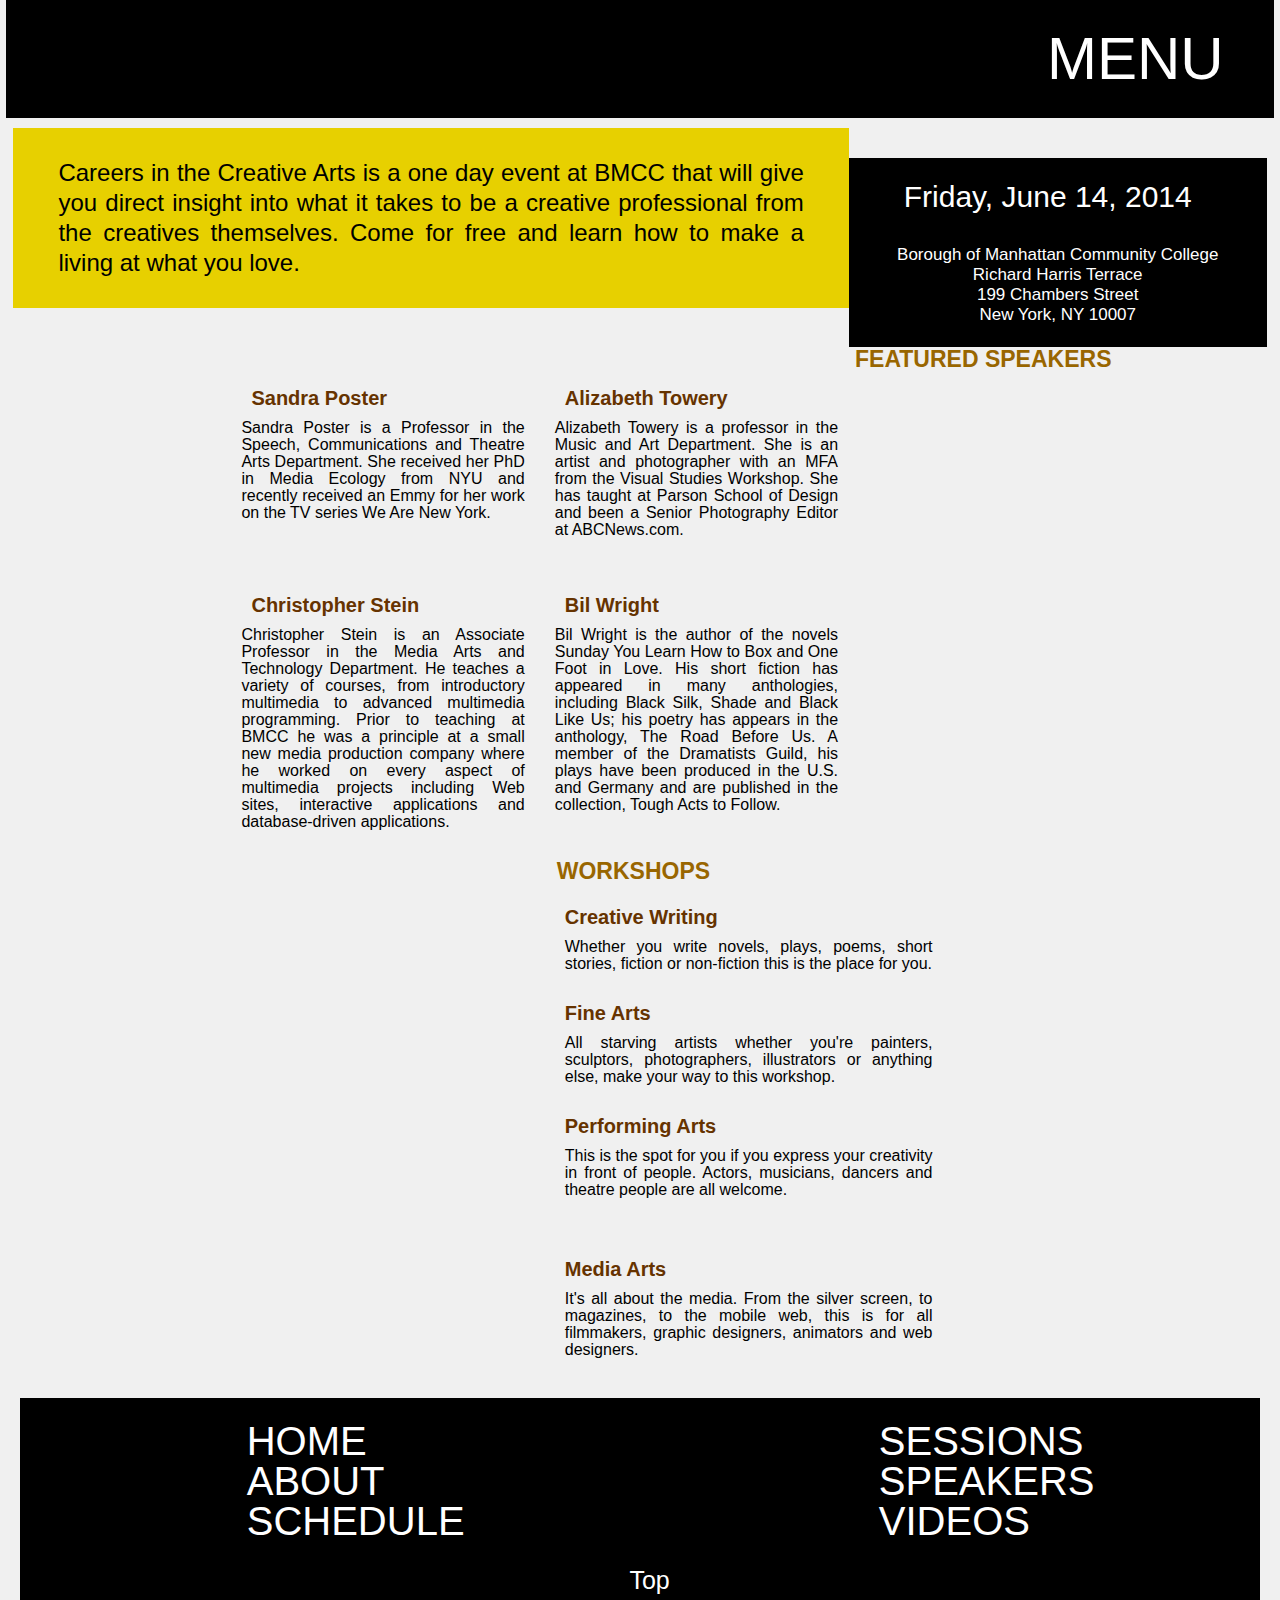
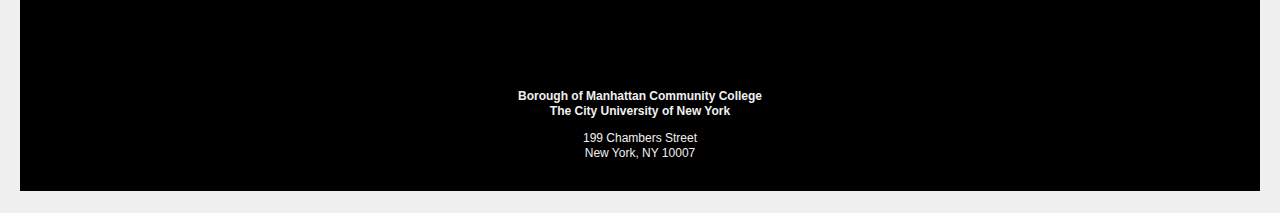
<file: index.html>
<!doctype html>
<html lang="en">
<head>
	<meta charset="UTF-8">
	<title>Careers in the Creative Arts</title>	
	<link rel="stylesheet" href="css/style.css">
</head>

<body id="home">
	<div class="header">
		<!-- <div class="logo">
			<img src="images/logo.png" width="50%">
		</div> -->
		<div class="menu">
    		<a class="menu" href="#main_nav">MENU</a>
		</div>
	</div>

<div class="content">
	<div class="introduction">
		<p class="intro beginning">
			Careers in the Creative Arts  is a one day event at BMCC that will give you direct insight into what it takes to be a creative professional from the creatives themselves. Come for free and learn how to make a living at what you love.
		</p>
	</div>

	<div class="datloc">
	<div class="date">
		<h1 class="heading">DATE</h1>
			<p class="date">
				Friday, June 14, 2014
			</p>
	</div>

	<div class="location">
		<h1 class="heading">LOCATION</h1>
			<p class="address">
				<b>Borough of Manhattan Community College</b>
				<br>
				<i>Richard Harris Terrace</i>
				<br>
				199 Chambers Street
				<br>
				New York, NY 10007
			</p>
	</div>
	</div>

	<div class="featured">
		<h1 class="intraheading heading">FEATURED SPEAKERS</h1>

		<div class="person first">
			<h2 class="subheading">Sandra Poster </h1>
				<p class="speaker">
					<!-- <img src="images/sandra_poster.jpg" class="rightspeaker" /> -->
					Sandra Poster is a Professor in the Speech, Communications and Theatre Arts Department. She received her PhD in Media Ecology from NYU and recently received an Emmy for her work on the TV series We Are New York.
				</p>
		</div>

		<div class="person second">
			<h2 class="subheading">Alizabeth Towery </h1>
				<p class="speaker">
					<!-- <img src="images/alizabeth_towery.jpg" class="rightspeaker" /> -->
					Alizabeth Towery is a professor in the Music and Art Department. She is an artist and photographer with an MFA from the Visual Studies Workshop. She has taught at Parson School of Design and been a Senior Photography Editor at ABCNews.com.
				</p>
		</div>

		<div class="person first">
			<h2 class="subheading">Christopher Stein </h1>
				<p class="speaker">
					<!-- <img src="images/christopher_stein.jpg" class="leftspeaker" /> -->
					Christopher Stein is an Associate Professor in the Media Arts and Technology Department. He teaches a variety of courses, from introductory multimedia to advanced multimedia programming. Prior to teaching at BMCC he was a principle at a small new media production company where he worked on every aspect of multimedia projects including Web sites, interactive applications and database-driven applications.
				</p>
		</div>

		<div class="person second">
			<h2 class="subheading">Bil Wright </h1>
				<p class="speaker">
					<!-- <img src="images/bil_wright.jpg" class="leftspeaker" /> -->
					Bil Wright is the author of the novels Sunday You Learn How to Box and One Foot in Love. His short fiction has appeared in many anthologies, including Black Silk, Shade and Black Like Us; his poetry has appears in the anthology, The Road Before Us. A member of the Dramatists Guild, his plays have been produced in the U.S. and Germany and are published in the collection, Tough Acts to Follow.
				</p>
		</div>

	<div class="workshops">
		<h1 class="intraheading heading">WORKSHOPS</h1>
		
		<div class="workshop">
			<h2 class="subheading">Creative Writing</h2>
				<p class="section">
					Whether you write novels, plays, poems, short stories, fiction or non-fiction this is the place for you.
				</p>
		</div>

		<div class="workshop">
			<h2 class="subheading">Fine Arts</h2>
				<p class="section">
					All starving artists whether you're painters, sculptors, photographers, illustrators or anything else, make your way to this workshop.
				</p>
		</div>

		<div class="workshop">
			<h2 class="subheading">Performing Arts</h2>
				<p class="section">
					This is the spot for you if you express your creativity in front of people. Actors, musicians, dancers and theatre people are all welcome.
				</p>
		</div>

		<div class="workshop">
			<h2 class="subheading">Media Arts</h2>
				<p class="section">
					It's all about the media. From the silver screen, to magazines, to the mobile web, this is for all filmmakers, graphic designers, animators and web designers.
				</p>
		</div>
	</div>
</div>

	<div class="footer">

		<div class="navigation">

			<a name="main_nav"></a> 
			<nav id="main_nav" >
		  		<div class="navleft">
			  		<ul>
			      		<li><a class="nav" href="index.html">HOME</a></li>
			      		<li><a class="nav" href="about.html">ABOUT</a></li>
			      		<li><a class="nav" href="schedule.html">SCHEDULE</a></li>
			      	</ul>
		      	</div>

		      	<div class="navright">
		      		<ul>
			      		<li><a class="nav" href="sessions.html">SESSIONS</a></li>
			    		<li><a class="nav" href="speakers.html">SPEAKERS</a></li>
			      		<li><a class="nav" href="videos.html">VIDEOS</a></li>
			      	</ul>
			    </div>  
			</nav><!--end main_nav -->  
			
			<div class="top">
					<a class="top" href="#top">Top</a>
					<br>
					<br>
		</div>


		<div class="f_address">
			<p class="add1">
			Borough of Manhattan Community College<br>
			The City University of New York</p>
			<p class="add2">199 Chambers Street <br>
			New York, NY 10007 <br></p>
		</div>

	</div>

</body>
</html>
</file>
<file: css/style.css>
/* 
This is the main stylesheet file. To keep things easier to read we don't actually write any css here. Instead we import a bunch of other partial files.
In Sass a partial has the following properties:

- it starts with an underscore _
- it is not automatically processed, you have to @import it
- if it ends with .scss then you can write normal css or write sass or a combination

Also, FYI, this is an example of a comment that won't get erased or compressed when Sass creates the CSS file. Putting the ! after the opening /* tells Sass not to touch it.
*/
/* http://meyerweb.com/eric/tools/css/reset/ 
   v2.0 | 20110126
   License: none (public domain)
*/
/* line 18, ../scss/_reset.scss */
html, body, div, span, applet, object, iframe,
h1, h2, h3, h4, h5, h6, p, blockquote, pre,
a, abbr, acronym, address, big, cite, code,
del, dfn, em, img, ins, kbd, q, s, samp,
small, strike, strong, sub, sup, tt, var,
b, u, i, center,
dl, dt, dd, ol, ul, li,
fieldset, form, label, legend,
table, caption, tbody, tfoot, thead, tr, th, td,
article, aside, canvas, details, embed,
figure, figcaption, footer, header, hgroup,
menu, nav, output, ruby, section, summary,
time, mark, audio, video {
  margin: 0;
  padding: 0;
  border: 0;
  font-size: 100%;
  font: inherit;
  vertical-align: baseline;
}

/* HTML5 display-role reset for older browsers */
/* line 28, ../scss/_reset.scss */
article, aside, details, figcaption, figure,
footer, header, hgroup, menu, nav, section {
  display: block;
}

/* line 31, ../scss/_reset.scss */
body {
  line-height: 1;
}

/* line 34, ../scss/_reset.scss */
ol, ul {
  list-style: none;
}

/* line 37, ../scss/_reset.scss */
blockquote, q {
  quotes: none;
}

/* line 41, ../scss/_reset.scss */
blockquote:before, blockquote:after,
q:before, q:after {
  content: '';
  content: none;
}

/* line 45, ../scss/_reset.scss */
table {
  border-collapse: collapse;
  border-spacing: 0;
}

/* 
==========================
Mixins
This is not CSS. Mixins work more like functions and help you to write CSS faster. 
========================== 
*/
/* 
==========================
Global Styles
These are styles that apply to every page on the site. For example:
---------------
Basic Element styling: body,h1,h2,h3,h4,h5,h6,p, a, a:link, a:hover, a:visited, ul, ul
Repeated sections: header, footer

I separated Navigation because it is complex and It's more likely that you will reuse it or modify code from someone else. 
Separating it allows you to more easily change and reuse navigation code.
========================== 
*/
/* apply a natural box layout model to all elements */
/* line 18, ../scss/_global.scss */
*, *:before, *:after {
  -webkit-box-sizing: border-box;
  -moz-box-sizing: border-box;
  box-sizing: border-box;
}

/* 
This is not the only thing you should do for responsive images, but it is a start. Remember that this style will not make your image or video grow any bigger than the original so you have to put in the largest version you will need.
That can be a performance issue since small screens will download the same image as large ones.
This article by Luke Wroblewski goes into more detail about that: http://www.lukew.com/ff/entry.asp?1851
*/
/* line 27, ../scss/_global.scss */
img, video {
  width: auto;
  max-width: 100%;
  height: auto;
}

/* line 40, ../scss/_global.scss */
body {
  font-family: sans-serif;
  font-size: 100%;
  line-height: 1.5;
  color: #333;
  background-color: #fff;
}

/* line 49, ../scss/_global.scss */
p {
  margin-bottom: 1em;
}

/* line 53, ../scss/_global.scss */
h1, h2, h3, h4, h5, h6 {
  font-family: Georgia,'Times New Roman', Times ,serif;
  font-weight: 900;
}

/* line 58, ../scss/_global.scss */
h1 {
  font-size: 2em;
  line-height: 1.1;
}

/* line 59, ../scss/_global.scss */
h2 {
  font-size: 1.6em;
  line-height: 1.1;
}

/* line 60, ../scss/_global.scss */
h3 {
  font-size: 1.4em;
  line-height: 1.1;
}

/* line 61, ../scss/_global.scss */
h4 {
  font-size: 1.2em;
  line-height: 1.1;
}

/* line 62, ../scss/_global.scss */
h5 {
  font-size: 1.1em;
  line-height: 1.1;
}

/* line 63, ../scss/_global.scss */
h6 {
  font-size: 1em;
  line-height: 1.1;
}

@media only screen and (min-width: 40em) {
  /* line 67, ../scss/_global.scss */
  body {
    font-size: 100%;
    line-height: 1.5;
  }

  /* line 68, ../scss/_global.scss */
  h1 {
    font-size: 2em;
    line-height: 1.1;
  }

  /* line 69, ../scss/_global.scss */
  h2 {
    font-size: 1.8em;
    line-height: 1.1;
  }

  /* line 70, ../scss/_global.scss */
  h3 {
    font-size: 1.6em;
    line-height: 1.1;
  }

  /* line 71, ../scss/_global.scss */
  h4 {
    font-size: 1.4em;
    line-height: 1.1;
  }

  /* line 72, ../scss/_global.scss */
  h5 {
    font-size: 1.2em;
    line-height: 1.1;
  }

  /* line 73, ../scss/_global.scss */
  h6 {
    font-size: 1.1em;
    line-height: 1.1;
  }
}
@media only screen and (min-width: 50em) {
  /* line 77, ../scss/_global.scss */
  body {
    font-size: 100%;
    line-height: 1.5;
  }

  /* line 78, ../scss/_global.scss */
  h1 {
    font-size: 3em;
    line-height: 1.1;
  }

  /* line 79, ../scss/_global.scss */
  h2 {
    font-size: 2.5em;
    line-height: 1.1;
  }

  /* line 80, ../scss/_global.scss */
  h3 {
    font-size: 2em;
    line-height: 1.1;
  }

  /* line 81, ../scss/_global.scss */
  h4 {
    font-size: 1.8em;
    line-height: 1.1;
  }

  /* line 82, ../scss/_global.scss */
  h5 {
    font-size: 1.4em;
    line-height: 1.1;
  }

  /* line 83, ../scss/_global.scss */
  h6 {
    font-size: 1.1em;
    line-height: 1.1;
  }
}
@media only screen and (min-width: 67.5em) {
  /* line 88, ../scss/_global.scss */
  h1 {
    font-size: 4.5em;
    line-height: 1.1;
  }
}
@media only screen and (min-width: 80em) {
  /* line 97, ../scss/_global.scss */
  h1 {
    font-size: 5em;
    line-height: 1.1;
  }

  /* line 98, ../scss/_global.scss */
  h2 {
    font-size: 3em;
    line-height: 1.1;
  }
}
@media only screen and (min-width: 90em) {
  /* line 102, ../scss/_global.scss */
  h1 {
    font-size: 6em;
    line-height: 1;
  }
}
/* line 109, ../scss/_global.scss */
.header {
  clear: both;
  margin: 0 0;
  overflow: hidden;
  margin-bottom: 30px;
}
/* line 114, ../scss/_global.scss */
.header .navigation nav {
  width: 100%;
}
/* line 119, ../scss/_global.scss */
.header header {
  width: 75%;
  padding: 0 15px;
  float: left;
}
@media only screen and (min-width: 67.5em) {
  /* line 125, ../scss/_global.scss */
  .header header {
    width: 100%;
    padding: 0 15px;
    float: left;
  }
}

/* line 137, ../scss/_global.scss */
.footer {
  clear: both;
}
/* line 140, ../scss/_global.scss */
.footer .copyright {
  width: 50%;
  padding: 0 15px;
  float: left;
}
/* line 144, ../scss/_global.scss */
.footer .designedBy {
  width: 50%;
  padding: 0 15px;
  float: left;
  text-align: right;
}

/* copied without chaning CSS to be Sassified */
/* responsive-nav.js 1.0.32 by @viljamis */
/* line 5, ../scss/_responsive-nav.scss */
.nav-collapse ul {
  margin: 0;
  padding: 0;
  width: 100%;
  display: block;
  list-style: none;
}

/* line 13, ../scss/_responsive-nav.scss */
.nav-collapse li {
  width: 100%;
  display: block;
}

/* line 18, ../scss/_responsive-nav.scss */
.js .nav-collapse {
  clip: rect(0 0 0 0);
  max-height: 0;
  position: absolute;
  display: block;
  overflow: hidden;
  zoom: 1;
}

/* line 27, ../scss/_responsive-nav.scss */
.nav-collapse.opened {
  max-height: 9999px;
}

/* line 31, ../scss/_responsive-nav.scss */
.disable-pointer-events {
  pointer-events: none !important;
}

/* line 35, ../scss/_responsive-nav.scss */
.nav-toggle {
  -webkit-tap-highlight-color: rgba(0, 0, 0, 0);
  -webkit-touch-callout: none;
  -webkit-user-select: none;
  -moz-user-select: none;
  -ms-user-select: none;
  -o-user-select: none;
  user-select: none;
}

@media screen and (min-width: 40em) {
  /* line 46, ../scss/_responsive-nav.scss */
  .js .nav-collapse {
    position: relative;
  }

  /* line 49, ../scss/_responsive-nav.scss */
  .js .nav-collapse.closed {
    max-height: none;
  }

  /* line 52, ../scss/_responsive-nav.scss */
  .nav-toggle {
    display: none;
  }
}
/* =======================================
    Custom Styling for Nav. You can use this, modify it or delete it.
    This is just styling and not required for the nav to work.

    The CSS above IS required and you should not delete that

*/
/*Here is default*/
/* ------------------------------------------
  NAVIGATION STYLES
  (+ responsive-nav.css file is loaded in the <head>)
--------------------------------------------- */
/* line 75, ../scss/_responsive-nav.scss */
.fixed {
  position: fixed;
  width: 100%;
  top: 0;
  left: 0;
}

/* line 83, ../scss/_responsive-nav.scss */
.nav-collapse,
.nav-collapse * {
  -moz-box-sizing: border-box;
  -webkit-box-sizing: border-box;
  box-sizing: border-box;
}

/* line 90, ../scss/_responsive-nav.scss */
.nav-collapse,
.nav-collapse ul {
  list-style: none;
  width: 100%;
  float: left;
}

/* line 96, ../scss/_responsive-nav.scss */
.nav-collapse li {
  float: left;
  width: 100%;
}

@media screen and (min-width: 40em) {
  /* line 102, ../scss/_responsive-nav.scss */
  .nav-collapse li {
    width: 25%;
    *width: 24.9%;
    /* IE7 Hack */
    _width: 19%;
    /* IE6 Hack */
    width: 15%;
  }
}
/* line 112, ../scss/_responsive-nav.scss */
.nav-collapse a {
  color: #fff;
  text-decoration: none;
  width: 100%;
  background: #f4421a;
  border-bottom: 1px solid white;
  padding: 0.7em 1em;
  float: left;
}

@media screen and (min-width: 40em) {
  /* line 123, ../scss/_responsive-nav.scss */
  .nav-collapse a {
    margin: 0;
    padding: 1em;
    float: left;
    text-align: center;
    border-bottom: 0;
    border-right: 1px solid white;
  }
}
/* line 133, ../scss/_responsive-nav.scss */
.nav-collapse ul ul a {
  background: #ca3716;
  padding-left: 2em;
}

@media screen and (min-width: 40em) {
  /* line 139, ../scss/_responsive-nav.scss */
  .nav-collapse ul ul a {
    display: none;
  }
}
/* ------------------------------------------
  NAV TOGGLE STYLES
--------------------------------------------- */
@font-face {
  font-family: "responsivenav";
  src: url("../icons/responsivenav.eot");
  src: url("../icons/responsivenav.eot?#iefix") format("embedded-opentype"), url("../icons/responsivenav.ttf") format("truetype"), url("../icons/responsivenav.woff") format("woff"), url("../icons/responsivenav.svg#responsivenav") format("svg");
  font-weight: normal;
  font-style: normal;
}

/* line 160, ../scss/_responsive-nav.scss */
.nav-toggle {
  position: fixed;
  -webkit-font-smoothing: antialiased;
  -moz-osx-font-smoothing: grayscale;
  -webkit-touch-callout: none;
  -webkit-user-select: none;
  -moz-user-select: none;
  -ms-user-select: none;
  user-select: none;
  text-decoration: none;
  text-indent: -999px;
  position: relative;
  overflow: hidden;
  width: 70px;
  height: 55px;
  float: right;
}

/* line 178, ../scss/_responsive-nav.scss */
.nav-toggle:before {
  color: #f4421a;
  /* Edit this to change the icon color */
  font-family: "responsivenav", sans-serif;
  font-style: normal;
  font-weight: normal;
  font-variant: normal;
  font-size: 28px;
  text-transform: none;
  position: absolute;
  content: "≡";
  text-indent: 0;
  text-align: center;
  line-height: 55px;
  speak: none;
  width: 100%;
  top: 0;
  left: 0;
}

/* line 197, ../scss/_responsive-nav.scss */
.nav-toggle.active::before {
  font-size: 24px;
  content: "x";
}

/*
  =============================================


And here are some customizations I made

This stuff needs to be cleaned up and commented to explain

*/
/* line 223, ../scss/_responsive-nav.scss */
.nav-toggle.active:before {
  font-size: 24px;
  content: "x";
}

/* line 228, ../scss/_responsive-nav.scss */
.nav-toggle:before {
  color: #F4421A;
  font-family: "responsivenav",sans-serif;
  font-style: normal;
  font-weight: normal;
  font-variant: normal;
  font-size: 28px;
  text-transform: none;
  position: absolute;
  content: "≡";
  text-indent: 0px;
  line-height: 55px;
  width: 100%;
  top: 0px;
  left: 0px;
  text-align: left;
}

/* line 246, ../scss/_responsive-nav.scss */
a:active, a:hover {
  outline: 0px none;
}

/* line 250, ../scss/_responsive-nav.scss */
.nav-toggle {
  -moz-osx-font-smoothing: grayscale;
  -moz-user-select: none;
  text-decoration: none;
  position: relative;
  overflow: hidden;
  height: 55px;
  line-height: 55px;
  float: right;
  text-indent: 25px;
  width: 75px;
  color: #f4421A;
}

/* 
==========================
Index Page (homepage)
========================== 
*/
/* line 10, ../scss/pages/_index.scss */
#home {
  background-color: #F0F0F0;
}
/* line 14, ../scss/pages/_index.scss */
#home .featuredSpeakers {
  /*compass clearfix*/
  *zoom: 1;
  margin-bottom: 30px;
}
/* line 38, ../../../../../../Program Files (x86)/Scout/vendor/gems/gems/compass-0.12.2/frameworks/compass/stylesheets/compass/utilities/general/_clearfix.scss */
#home .featuredSpeakers:after {
  content: "";
  display: table;
  clear: both;
}
/* line 29, ../scss/pages/_index.scss */
#home .introduction {
  width: 100%;
  padding: 0 15px;
  float: left;
  background-color: #E7D000;
  /*font-size: 1.3em;*/
}
/* line 35, ../scss/pages/_index.scss */
#home .speaker {
  width: 100%;
  padding: 0;
  float: none;
}
/* line 50, ../scss/_mixins.scss */
#home .speaker:last-of-type {
  float: right;
}
/* line 41, ../scss/pages/_index.scss */
#home .track {
  width: 100%;
  padding: 0 15px;
  float: left;
}
/* line 45, ../scss/pages/_index.scss */
#home .content {
  background-color: #F0F0F0;
}
@media only screen and (min-width: 50em) {
  /* line 10, ../scss/pages/_index.scss */
  #home {
    background-color: #F0F0F0;
  }
  /* line 57, ../scss/pages/_index.scss */
  #home .content {
    background-color: #F0F0F0;
  }
  /* line 61, ../scss/pages/_index.scss */
  #home .introduction {
    width: 66.66667%;
    padding: 0 15px;
    float: left;
    background-color: #E7D000;
  }
  /* line 66, ../scss/pages/_index.scss */
  #home .datloc {
    width: 33.33333%;
    padding: 0 15px;
    float: left;
    background-color: black;
    margin-top: 30px;
  }
  /* line 72, ../scss/pages/_index.scss */
  #home .featured {
    width: 100%;
    padding: 0;
    float: none;
  }
  /* line 50, ../scss/_mixins.scss */
  #home .featured:last-of-type {
    float: right;
  }
  /* line 75, ../scss/pages/_index.scss */
  #home .track {
    width: 100%;
    padding: 0;
    float: none;
  }
  /* line 50, ../scss/_mixins.scss */
  #home .track:last-of-type {
    float: right;
  }
  /* line 79, ../scss/pages/_index.scss */
  #home .person {
    width: 33.33333%;
    padding: 0 15px;
    float: left;
    margin-top: 30px;
  }
  /* line 84, ../scss/pages/_index.scss */
  #home .first {
    clear: both;
    margin-left: 17%;
  }
  /* line 89, ../scss/pages/_index.scss */
  #home .workshops {
    margin-top: 30px;
  }
  /* line 93, ../scss/pages/_index.scss */
  #home .workshop {
    width: 25%;
    padding: 0 15px;
    float: left;
    margin-top: 20px;
    margin-bottom: 30px;
  }
  /* line 99, ../scss/pages/_index.scss */
  #home p.intro {
    font-size: 24px;
    line-height: 30px;
    padding: 20px;
  }
  /* line 100, ../scss/pages/_index.scss */
  #home p.speaker {
    font-size: 1.0em;
  }
  /* line 101, ../scss/pages/_index.scss */
  #home p.section {
    font-size: 1.0em;
  }
  /* line 102, ../scss/pages/_index.scss */
  #home h1.heading {
    color: #F49800;
  }
  /* line 103, ../scss/pages/_index.scss */
  #home h1.intraheading {
    color: #996600;
    padding-top: 20px;
    text-align: center;
    font-size: 31px;
  }
  /* line 104, ../scss/pages/_index.scss */
  #home h2.subheading {
    font-size: 20px;
    color: #663300;
    font-weight: bold;
  }
  /* line 105, ../scss/pages/_index.scss */
  #home p.address {
    color: white;
    font-size: 14px;
  }
  /* line 106, ../scss/pages/_index.scss */
  #home p.date {
    color: white;
    font-size: 20px;
  }
  /* line 110, ../scss/pages/_index.scss */
  #home a.menu {
    font-size: 45px;
  }
  /* line 116, ../scss/pages/_index.scss */
  #home a.nav {
    font-size: 30px;
    line-height: 40px;
    margin-left: 35%;
  }
  /* line 122, ../scss/pages/_index.scss */
  #home a.top {
    font-size: 17px;
  }
  /* line 128, ../scss/pages/_index.scss */
  #home p.add1 {
    color: #F0F0F0;
    font-size: 11px;
    padding-top: 70px;
  }
  /* line 133, ../scss/pages/_index.scss */
  #home p.add2 {
    color: #F0F0F0;
    font-size: 11px;
    padding-bottom: 30px;
  }
}
@media only screen and (min-width: 80em) {
  /* line 10, ../scss/pages/_index.scss */
  #home {
    background-color: #F0F0F0;
  }
  /* line 146, ../scss/pages/_index.scss */
  #home .introduction {
    width: 66.66667%;
    padding: 0 15px;
    float: left;
    background-color: #E7D000;
  }
  /* line 151, ../scss/pages/_index.scss */
  #home .featured {
    width: 100%;
    padding: 0;
    float: none;
  }
  /* line 50, ../scss/_mixins.scss */
  #home .featured:last-of-type {
    float: right;
  }
  /* line 155, ../scss/pages/_index.scss */
  #home .workshops {
    width: 33.33333%;
    padding: 0 15px;
    float: left;
  }
  /* line 158, ../scss/pages/_index.scss */
  #home .person {
    width: 25%;
    padding: 0 15px;
    float: left;
    /*background-color: green;*/
  }
  /* line 166, ../scss/pages/_index.scss */
  #home .workshop {
    width: 100%;
    padding: 0;
    float: none;
  }
  /* line 50, ../scss/_mixins.scss */
  #home .workshop:last-of-type {
    float: right;
  }
  /* line 170, ../scss/pages/_index.scss */
  #home .date {
    width: 100%;
    padding: 0;
    float: none;
  }
  /* line 50, ../scss/_mixins.scss */
  #home .date:last-of-type {
    float: right;
  }
  /* line 174, ../scss/pages/_index.scss */
  #home .location {
    width: 100%;
    padding: 0;
    float: none;
    clear: both;
  }
  /* line 50, ../scss/_mixins.scss */
  #home .location:last-of-type {
    float: right;
  }
  /* line 179, ../scss/pages/_index.scss */
  #home .content {
    /*background-color: purple;*/
  }
  /* line 183, ../scss/pages/_index.scss */
  #home p.intro {
    font-size: 24px;
    line-height: 30px;
    padding: 20px;
  }
  /* line 184, ../scss/pages/_index.scss */
  #home p.speaker {
    font-size: 1.0em;
  }
  /* line 185, ../scss/pages/_index.scss */
  #home p.section {
    font-size: 1.0em;
  }
  /* line 186, ../scss/pages/_index.scss */
  #home h1.heading {
    color: #F49800;
    display: none;
  }
  /* line 187, ../scss/pages/_index.scss */
  #home h1.intraheading {
    color: #996600;
    text-align: center;
    font-size: 23px;
    display: inline;
  }
  /* line 188, ../scss/pages/_index.scss */
  #home h2.subheading {
    font-size: 20px;
    color: #663300;
    font-weight: bold;
  }
  /* line 189, ../scss/pages/_index.scss */
  #home p.address {
    color: white;
    font-size: 17px;
    font-family: Arial;
    line-height: 20px;
    padding-bottom: 12px;
  }
  /* line 190, ../scss/pages/_index.scss */
  #home p.date {
    color: white;
    font-size: 30px;
    padding: 20px;
    text-align: center;
  }
  /* line 194, ../scss/pages/_index.scss */
  #home a.menu {
    font-size: 60px;
  }
  /* line 200, ../scss/pages/_index.scss */
  #home a.nav {
    font-size: 40px;
    line-height: 40px;
    margin-left: 35%;
  }
  /* line 206, ../scss/pages/_index.scss */
  #home a.top {
    font-size: 25px;
  }
  /* line 212, ../scss/pages/_index.scss */
  #home p.add1 {
    color: #F0F0F0;
    font-size: 12px;
    padding-top: 70px;
  }
  /* line 217, ../scss/pages/_index.scss */
  #home p.add2 {
    color: #F0F0F0;
    font-size: 12px;
    padding-bottom: 30px;
  }
}

/* 
==========================
Schedule Page 
========================== 
*/
/* line 10, ../scss/pages/_schedule.scss */
#schedule {
  background-color: #F0F0F0;
}
@media only screen and (min-width: 50em) {
  /* line 10, ../scss/pages/_schedule.scss */
  #schedule {
    background-color: #F0F0F0;
  }
  /* line 24, ../scss/pages/_schedule.scss */
  #schedule h1.title {
    font-size: 50px;
  }
  /* line 26, ../scss/pages/_schedule.scss */
  #schedule .opening {
    width: 50%;
    padding: 0 15px;
    float: left;
    background-color: #CC9900;
  }
  /* line 31, ../scss/pages/_schedule.scss */
  #schedule .ses1, #schedule .ses2, #schedule .ses3, #schedule .ses4 {
    width: 50%;
    padding: 0 15px;
    float: left;
    clear: both;
    float: right;
  }
  /* line 37, ../scss/pages/_schedule.scss */
  #schedule .ses1 {
    background-color: #D1A319;
  }
  /* line 41, ../scss/pages/_schedule.scss */
  #schedule .ses2 {
    background-color: #D6AD33;
  }
  /* line 45, ../scss/pages/_schedule.scss */
  #schedule .ses3 {
    background-color: #D6AD33;
  }
  /* line 49, ../scss/pages/_schedule.scss */
  #schedule .ses4 {
    background-color: #DBB84D;
  }
  /* line 53, ../scss/pages/_schedule.scss */
  #schedule .lunch {
    width: 50%;
    padding: 0 15px;
    float: left;
    clear: both;
    background-color: #D1A319;
  }
  /* line 59, ../scss/pages/_schedule.scss */
  #schedule .closing {
    width: 50%;
    padding: 0 15px;
    float: left;
    clear: both;
    background-color: #D6AD33;
  }
  /* line 67, ../scss/pages/_schedule.scss */
  #schedule a.menu {
    font-size: 45px;
  }
  /* line 73, ../scss/pages/_schedule.scss */
  #schedule a.nav {
    font-size: 30px;
    line-height: 40px;
    margin-left: 35%;
  }
  /* line 79, ../scss/pages/_schedule.scss */
  #schedule a.top {
    font-size: 17px;
  }
  /* line 85, ../scss/pages/_schedule.scss */
  #schedule p.add1 {
    color: #F0F0F0;
    font-size: 11px;
    padding-top: 70px;
  }
  /* line 90, ../scss/pages/_schedule.scss */
  #schedule p.add2 {
    color: #F0F0F0;
    font-size: 11px;
    padding-bottom: 30px;
  }
}
@media only screen and (min-width: 80em) {
  /* line 10, ../scss/pages/_schedule.scss */
  #schedule {
    background-color: #F0F0F0;
  }
  /* line 104, ../scss/pages/_schedule.scss */
  #schedule h1.title {
    font-size: 65px;
  }
  /* line 106, ../scss/pages/_schedule.scss */
  #schedule .content {
    background-color: #F0F0F0;
  }
  /* line 109, ../scss/pages/_schedule.scss */
  #schedule .opening, #schedule .ses1, #schedule .ses2 {
    width: 33.33333%;
    padding: 0 15px;
    float: left;
    clear: none;
    overflow: hidden;
  }
  /* line 115, ../scss/pages/_schedule.scss */
  #schedule .opening {
    padding-bottom: 57px;
  }
  /* line 121, ../scss/pages/_schedule.scss */
  #schedule .lunch, #schedule .ses3, #schedule .ses4 {
    width: 33.33333%;
    padding: 0 15px;
    float: left;
    clear: none;
  }
  /* line 126, ../scss/pages/_schedule.scss */
  #schedule .lunch {
    padding-bottom: 170px;
  }
  /* line 130, ../scss/pages/_schedule.scss */
  #schedule .closing {
    width: 100%;
    padding: 0;
    float: none;
    clear: both;
  }
  /* line 50, ../scss/_mixins.scss */
  #schedule .closing:last-of-type {
    float: right;
  }
  /* line 137, ../scss/pages/_schedule.scss */
  #schedule a.menu {
    font-size: 60px;
  }
  /* line 143, ../scss/pages/_schedule.scss */
  #schedule a.nav {
    font-size: 40px;
    line-height: 40px;
    margin-left: 35%;
  }
  /* line 149, ../scss/pages/_schedule.scss */
  #schedule a.top {
    font-size: 25px;
  }
  /* line 155, ../scss/pages/_schedule.scss */
  #schedule p.add1 {
    color: #F0F0F0;
    font-size: 12px;
    padding-top: 70px;
  }
  /* line 160, ../scss/pages/_schedule.scss */
  #schedule p.add2 {
    color: #F0F0F0;
    font-size: 12px;
    padding-bottom: 30px;
  }
}

/* 
==========================
Speakers Page 
========================== 
*/
/* line 7, ../scss/pages/_speakers.scss */
#speakers {
  background-color: #F0F0F0;
}
@media only screen and (min-width: 50em) {
  /* line 7, ../scss/pages/_speakers.scss */
  #speakers {
    background-color: #F0F0F0;
  }
  /* line 21, ../scss/pages/_speakers.scss */
  #speakers h1.title {
    font-size: 50px;
  }
  /* line 23, ../scss/pages/_speakers.scss */
  #speakers .speaker {
    width: 41.66667%;
    padding: 0 15px;
    float: left;
  }
  /* line 27, ../scss/pages/_speakers.scss */
  #speakers .first {
    clear: both;
  }
  /* line 31, ../scss/pages/_speakers.scss */
  #speakers .group {
    clear: both;
    margin-left: 20%;
    margin-bottom: 100px;
  }
  /* line 37, ../scss/pages/_speakers.scss */
  #speakers p.speak {
    font-size: 14px;
    color: black;
  }
  /* line 41, ../scss/pages/_speakers.scss */
  #speakers a.menu {
    font-size: 45px;
  }
  /* line 47, ../scss/pages/_speakers.scss */
  #speakers a.nav {
    font-size: 30px;
    line-height: 40px;
    margin-left: 35%;
  }
  /* line 53, ../scss/pages/_speakers.scss */
  #speakers a.top {
    font-size: 17px;
  }
  /* line 59, ../scss/pages/_speakers.scss */
  #speakers p.add1 {
    color: #F0F0F0;
    font-size: 11px;
    padding-top: 70px;
  }
  /* line 64, ../scss/pages/_speakers.scss */
  #speakers p.add2 {
    color: #F0F0F0;
    font-size: 11px;
    padding-bottom: 30px;
  }
  /* line 70, ../scss/pages/_speakers.scss */
  #speakers a.menu {
    font-size: 45px;
  }
  /* line 76, ../scss/pages/_speakers.scss */
  #speakers a.nav {
    font-size: 30px;
    line-height: 40px;
    margin-left: 35%;
  }
  /* line 82, ../scss/pages/_speakers.scss */
  #speakers a.top {
    font-size: 17px;
  }
  /* line 88, ../scss/pages/_speakers.scss */
  #speakers p.add1 {
    color: #F0F0F0;
    font-size: 11px;
    padding-top: 70px;
  }
  /* line 93, ../scss/pages/_speakers.scss */
  #speakers p.add2 {
    color: #F0F0F0;
    font-size: 11px;
    padding-bottom: 30px;
  }
}
@media only screen and (min-width: 80em) {
  /* line 7, ../scss/pages/_speakers.scss */
  #speakers {
    background-color: #F0F0F0;
  }
  /* line 105, ../scss/pages/_speakers.scss */
  #speakers h1.title {
    font-size: 65px;
  }
  /* line 107, ../scss/pages/_speakers.scss */
  #speakers .group {
    clear: both;
    margin-left: 20%;
    margin-bottom: 100px;
  }
  /* line 113, ../scss/pages/_speakers.scss */
  #speakers p.speak {
    font-size: 16px;
    color: black;
    line-height: 23px;
  }
  /* line 117, ../scss/pages/_speakers.scss */
  #speakers a.menu {
    font-size: 60px;
  }
  /* line 123, ../scss/pages/_speakers.scss */
  #speakers a.nav {
    font-size: 40px;
    line-height: 40px;
    margin-left: 35%;
  }
  /* line 129, ../scss/pages/_speakers.scss */
  #speakers a.top {
    font-size: 25px;
  }
  /* line 135, ../scss/pages/_speakers.scss */
  #speakers p.add1 {
    color: #F0F0F0;
    font-size: 12px;
    padding-top: 70px;
  }
  /* line 140, ../scss/pages/_speakers.scss */
  #speakers p.add2 {
    color: #F0F0F0;
    font-size: 12px;
    padding-bottom: 30px;
  }
}

/* 
==========================
About Page 
========================== 
*/
/* line 11, ../scss/pages/_about.scss */
#about {
  background-color: #F0F0F0;
  /* 
  ----
  TEXT STYLE
  ----
  */
}
/* line 18, ../scss/pages/_about.scss */
#about .conference {
  margin: auto;
  width: 99%;
  background-color: #F0F0F0;
  border: none;
  clear: both;
  padding-left: 2px;
  padding-right: 2px;
  padding-top: 2px;
  padding-bottom: 2px;
}
/* line 31, ../scss/pages/_about.scss */
#about .date {
  margin: auto;
  width: 100%;
  border: none;
  padding-left: 2px;
  padding-right: 7px;
  padding-top: 2px;
  padding-bottom: 2px;
  float: left;
}
/* line 43, ../scss/pages/_about.scss */
#about .location {
  margin: auto;
  width: 100%;
  border: none;
  padding-left: 7px;
  padding-right: 2px;
  padding-top: 2px;
  padding-bottom: 2px;
  float: right;
}
/* line 55, ../scss/pages/_about.scss */
#about .map {
  margin: auto;
  width: 99%;
  background-color: #F0F0F0;
  border: none;
  /*clear: both;*/
  padding-left: 2px;
  padding-right: 2px;
  padding-top: 2px;
  padding-bottom: 2px;
}
/* line 68, ../scss/pages/_about.scss */
#about .directions {
  margin: auto;
  width: 99%;
  background-color: #F0F0F0;
  border: none;
  clear: both;
  padding-left: 2px;
  padding-right: 2px;
  padding-top: 2px;
  padding-bottom: 2px;
}
/* line 81, ../scss/pages/_about.scss */
#about .subway {
  margin: auto;
  width: 99%;
  background-color: #F0F0F0;
  border: none;
  clear: both;
  padding-left: 2px;
  padding-right: 2px;
  padding-top: 2px;
  padding-bottom: 2px;
}
/* line 94, ../scss/pages/_about.scss */
#about .bus {
  margin: auto;
  width: 99%;
  background-color: #F0F0F0;
  border: none;
  /*clear: both;*/
  padding-left: 2px;
  padding-right: 2px;
  padding-top: 2px;
  padding-bottom: 2px;
}
/* line 107, ../scss/pages/_about.scss */
#about .path {
  margin: auto;
  width: 99%;
  background-color: #F0F0F0;
  border: none;
  clear: both;
  padding-left: 2px;
  padding-right: 2px;
  padding-top: 2px;
  padding-bottom: 2px;
}
/* line 120, ../scss/pages/_about.scss */
#about .car {
  margin: auto;
  width: 99%;
  background-color: #F0F0F0;
  border: none;
  /*clear: both;*/
  padding-left: 2px;
  padding-right: 2px;
  padding-top: 2px;
  padding-bottom: 2px;
}
/* line 139, ../scss/pages/_about.scss */
#about h1.abo {
  font-family: Century Gothic, Trebuchet MS, Myriad Pro, Arial, Verdana;
  font-size: 20px;
  font-weight: bold;
  color: purple;
  text-align: left;
  text-indent: 10px;
  text-decoration: none;
  margin: 2px;
  margin-top: 15px;
}
/* line 153, ../scss/pages/_about.scss */
#about h2.abo {
  font-family: Century Gothic, Trebuchet MS, Myriad Pro, Arial, Verdana;
  font-size: 14px;
  font-weight: normal;
  color: #990033;
  text-align: justify;
  text-indent: 0px;
  text-decoration: none;
  margin: 10px;
}
/* line 166, ../scss/pages/_about.scss */
#about h3.abo {
  font-family: Helvetica Neue, Trebuchet MS, Myriad Pro, Arial, Verdana;
  font-size: 12px;
  font-weight: bold;
  color: black;
  text-align: justify;
  text-indent: 0px;
  text-decoration: none;
  margin: 10px;
}
/* line 178, ../scss/pages/_about.scss */
#about p.abo {
  font-family: Helvetica Neue, Trebuchet MS, Myriad Pro, Arial, Verdana;
  font-size: 13px;
  font-weight: normal;
  color: black;
  text-align: justify;
  text-indent: 0px;
  text-decoration: none;
  clear: both;
  margin: 10px;
  line-height: 17px;
}
/* line 193, ../scss/pages/_about.scss */
#about p.abodate {
  font-family: Helvetica Neue, Trebuchet MS, Myriad Pro, Arial, Verdana;
  font-size: 13px;
  font-weight: normal;
  color: black;
  text-align: center;
  text-indent: 10px;
  text-decoration: none;
  clear: both;
  margin: 10px;
  line-height: 17px;
}
/* line 208, ../scss/pages/_about.scss */
#about p.aboloc {
  font-family: Helvetica Neue, Trebuchet MS, Myriad Pro, Arial, Verdana;
  font-size: 13px;
  font-weight: normal;
  color: black;
  text-align: center;
  text-indent: 10px;
  text-decoration: none;
  clear: both;
  margin: 10px;
  line-height: 17px;
}
@media only screen and (min-width: 50em) {
  /* line 11, ../scss/pages/_about.scss */
  #about {
    background-color: #F0F0F0;
  }
  /* line 233, ../scss/pages/_about.scss */
  #about h1.title {
    font-size: 50px;
  }
  /* line 235, ../scss/pages/_about.scss */
  #about .session {
    width: 100%;
    padding: 0;
    float: none;
  }
  /* line 50, ../scss/_mixins.scss */
  #about .session:last-of-type {
    float: right;
  }
  /* line 239, ../scss/pages/_about.scss */
  #about .commuting {
    width: 50%;
    padding: 0 15px;
    float: left;
    margin-bottom: 20px;
  }
  /* line 244, ../scss/pages/_about.scss */
  #about .conference {
    background-color: black;
    padding-bottom: 20px;
  }
  /* line 249, ../scss/pages/_about.scss */
  #about .date {
    width: 50%;
    padding: 0 15px;
    float: left;
    padding-bottom: 90px;
  }
  /* line 254, ../scss/pages/_about.scss */
  #about .location {
    width: 50%;
    padding: 0 15px;
    float: left;
  }
  /* line 258, ../scss/pages/_about.scss */
  #about .datloc {
    width: 100%;
    padding: 0;
    float: none;
    background-color: #E7D000;
  }
  /* line 50, ../scss/_mixins.scss */
  #about .datloc:last-of-type {
    float: right;
  }
  /* line 267, ../scss/pages/_about.scss */
  #about .date {
    background-color: #E7D000;
  }
  /* line 271, ../scss/pages/_about.scss */
  #about .location {
    background-color: #E7D000;
  }
  /* line 275, ../scss/pages/_about.scss */
  #about h1.abo {
    color: #996600;
    padding-top: 20px;
    text-align: center;
    font-size: 23px;
  }
  /* line 276, ../scss/pages/_about.scss */
  #about h2.subheading {
    font-size: 20px;
    color: #663300;
    font-weight: bold;
  }
  /* line 277, ../scss/pages/_about.scss */
  #about h2.abo {
    color: #996600;
    padding-top: 20px;
    text-align: center;
    font-size: 20px;
  }
  /* line 278, ../scss/pages/_about.scss */
  #about h3.abo {
    color: black;
    font-size: 15px;
    line-height: 21px;
    margin-left: 10%;
  }
  /* line 279, ../scss/pages/_about.scss */
  #about p.abo {
    color: white;
    font-size: 15px;
    line-height: 18px;
    padding-left: 25px;
    padding-right: 25px;
  }
  /* line 280, ../scss/pages/_about.scss */
  #about p.comm {
    color: black;
    font-size: 15px;
    line-height: 21px;
  }
  /* line 281, ../scss/pages/_about.scss */
  #about p.registration {
    color: black;
    font-size: 12px;
    line-height: 17px;
    padding-bottom: 25px;
  }
  /* line 282, ../scss/pages/_about.scss */
  #about p.aboloc {
    color: black;
    font-size: 17px;
    font-family: Arial;
    line-height: 20px;
    padding-bottom: 20px;
    padding-top: 20px;
  }
  /* line 283, ../scss/pages/_about.scss */
  #about p.abodate {
    color: black;
    font-size: 24px;
    padding: 20px;
    text-align: center;
    line-height: 30px;
  }
  /* line 287, ../scss/pages/_about.scss */
  #about a.menu {
    font-size: 45px;
  }
  /* line 293, ../scss/pages/_about.scss */
  #about a.nav {
    font-size: 30px;
    line-height: 40px;
    margin-left: 35%;
  }
  /* line 299, ../scss/pages/_about.scss */
  #about a.top {
    font-size: 17px;
  }
  /* line 305, ../scss/pages/_about.scss */
  #about p.add1 {
    color: #F0F0F0;
    font-size: 11px;
    padding-top: 70px;
  }
  /* line 310, ../scss/pages/_about.scss */
  #about p.add2 {
    color: #F0F0F0;
    font-size: 11px;
    padding-bottom: 30px;
  }
}
@media only screen and (min-width: 80em) {
  /* line 11, ../scss/pages/_about.scss */
  #about {
    background-color: #F0F0F0;
  }
  /* line 323, ../scss/pages/_about.scss */
  #about h1.title {
    font-size: 65px;
  }
  /* line 325, ../scss/pages/_about.scss */
  #about .conference {
    width: 33.33333%;
    padding: 0 15px;
    float: left;
  }
  /* line 329, ../scss/pages/_about.scss */
  #about .datloc {
    width: 66.66667%;
    padding: 0 15px;
    float: left;
  }
  /* line 333, ../scss/pages/_about.scss */
  #about .date {
    width: 50%;
    padding: 0 15px;
    float: left;
  }
  /* line 337, ../scss/pages/_about.scss */
  #about .location {
    width: 50%;
    padding: 0 15px;
    float: left;
  }
  /* line 341, ../scss/pages/_about.scss */
  #about .mapbox {
    width: 66.66667%;
    padding: 0 15px;
    float: left;
  }
  /* line 345, ../scss/pages/_about.scss */
  #about .map {
    margin: 20px;
  }
  /* line 349, ../scss/pages/_about.scss */
  #about .commuting {
    width: 25%;
    padding: 0 15px;
    float: left;
  }
  /* line 353, ../scss/pages/_about.scss */
  #about .car, #about .subway, #about .bus, #about .path {
    clear: none;
  }
  /* line 357, ../scss/pages/_about.scss */
  #about .directions {
    width: 100%;
    padding: 0;
    float: none;
  }
  /* line 50, ../scss/_mixins.scss */
  #about .directions:last-of-type {
    float: right;
  }
  /* line 362, ../scss/pages/_about.scss */
  #about h1.abo {
    color: #996600;
    padding-top: 20px;
    text-align: center;
    font-size: 23px;
  }
  /* line 363, ../scss/pages/_about.scss */
  #about h2.subheading {
    font-size: 20px;
    color: #663300;
    font-weight: bold;
  }
  /* line 364, ../scss/pages/_about.scss */
  #about h2.abo {
    color: #996600;
    padding-top: 20px;
    text-align: center;
    font-size: 20px;
  }
  /* line 365, ../scss/pages/_about.scss */
  #about h3.abo {
    color: black;
    font-size: 15px;
    line-height: 21px;
  }
  /* line 366, ../scss/pages/_about.scss */
  #about p.abo {
    color: white;
    font-size: 15px;
    line-height: 21px;
  }
  /* line 367, ../scss/pages/_about.scss */
  #about p.comm {
    color: black;
    font-size: 15px;
    line-height: 21px;
  }
  /* line 368, ../scss/pages/_about.scss */
  #about p.registration {
    color: black;
    font-size: 15px;
    line-height: 21px;
    padding-bottom: 25px;
  }
  /* line 369, ../scss/pages/_about.scss */
  #about p.aboloc {
    color: black;
    font-size: 19px;
    font-family: Arial;
    line-height: 20px;
    padding-bottom: 20px;
    padding-top: 20px;
  }
  /* line 370, ../scss/pages/_about.scss */
  #about p.abodate {
    color: black;
    font-size: 30px;
    padding: 20px;
    text-align: center;
    line-height: 30px;
  }
  /* line 374, ../scss/pages/_about.scss */
  #about a.menu {
    font-size: 60px;
  }
  /* line 380, ../scss/pages/_about.scss */
  #about a.nav {
    font-size: 40px;
    line-height: 40px;
    margin-left: 35%;
  }
  /* line 386, ../scss/pages/_about.scss */
  #about a.top {
    font-size: 25px;
  }
  /* line 392, ../scss/pages/_about.scss */
  #about p.add1 {
    color: #F0F0F0;
    font-size: 12px;
    padding-top: 70px;
  }
  /* line 397, ../scss/pages/_about.scss */
  #about p.add2 {
    color: #F0F0F0;
    font-size: 12px;
    padding-bottom: 30px;
  }
}

/* 
==========================
Videos Page 
========================== 
*/
/* line 8, ../scss/pages/_video.scss */
#videos {
  background-color: #F0F0F0;
}
@media only screen and (min-width: 50em) {
  /* line 8, ../scss/pages/_video.scss */
  #videos {
    background-color: #F0F0F0;
  }
  /* line 23, ../scss/pages/_video.scss */
  #videos h1.title {
    font-size: 50px;
  }
  /* line 25, ../scss/pages/_video.scss */
  #videos .clips {
    margin-left: 5%;
  }
  /* line 29, ../scss/pages/_video.scss */
  #videos .clip {
    width: 50%;
    padding: 0 15px;
    float: left;
  }
  /* line 35, ../scss/pages/_video.scss */
  #videos a.menu {
    font-size: 45px;
  }
  /* line 41, ../scss/pages/_video.scss */
  #videos a.nav {
    font-size: 30px;
    line-height: 40px;
    margin-left: 35%;
  }
  /* line 47, ../scss/pages/_video.scss */
  #videos a.top {
    font-size: 17px;
  }
  /* line 53, ../scss/pages/_video.scss */
  #videos p.add1 {
    color: #F0F0F0;
    font-size: 11px;
    padding-top: 70px;
  }
  /* line 58, ../scss/pages/_video.scss */
  #videos p.add2 {
    color: #F0F0F0;
    font-size: 11px;
    padding-bottom: 30px;
  }
}
@media only screen and (min-width: 80em) {
  /* line 8, ../scss/pages/_video.scss */
  #videos {
    background-color: #F0F0F0;
  }
  /* line 72, ../scss/pages/_video.scss */
  #videos h1.title {
    font-size: 65px;
  }
  /* line 74, ../scss/pages/_video.scss */
  #videos .clips {
    margin-left: 0%;
  }
  /* line 80, ../scss/pages/_video.scss */
  #videos .clip {
    width: 33.33333%;
    padding: 0 15px;
    float: left;
    padding-bottom: 50px;
  }
  /* line 85, ../scss/pages/_video.scss */
  #videos .newline {
    clear: both;
  }
  /* line 91, ../scss/pages/_video.scss */
  #videos a.menu {
    font-size: 60px;
  }
  /* line 97, ../scss/pages/_video.scss */
  #videos a.nav {
    font-size: 40px;
    line-height: 40px;
    margin-left: 35%;
  }
  /* line 103, ../scss/pages/_video.scss */
  #videos a.top {
    font-size: 25px;
  }
  /* line 109, ../scss/pages/_video.scss */
  #videos p.add1 {
    color: #F0F0F0;
    font-size: 12px;
    padding-top: 70px;
  }
  /* line 114, ../scss/pages/_video.scss */
  #videos p.add2 {
    color: #F0F0F0;
    font-size: 12px;
    padding-bottom: 30px;
  }
}

/* 
==========================
Sessions Page 
========================== 
*/
/* line 8, ../scss/pages/_sessions.scss */
#sessions {
  background-color: #F0F0F0;
  /* 
  ----------
  CONTAINERS STYLE
  ----------
  */
  /* 
  ----
  TEXT STYLE
  ----
  */
}
/* line 22, ../scss/pages/_sessions.scss */
#sessions .cw {
  margin: 1px;
  width: 100%;
  background-color: #F0F0F0;
  border: none;
  clear: both;
  padding-left: 2px;
  padding-right: 2px;
  padding-top: 2px;
  padding-bottom: 2px;
}
/* line 35, ../scss/pages/_sessions.scss */
#sessions .cws {
  margin: auto;
  width: 100%;
  background-color: #F0F0F0;
  border: none;
  /*clear: both;*/
  padding-left: 2px;
  padding-right: 2px;
  padding-top: 2px;
  padding-bottom: 2px;
}
/* line 48, ../scss/pages/_sessions.scss */
#sessions .fa {
  margin: 1px;
  width: 100%;
  background-color: #F0F0F0;
  border: none;
  clear: both;
  padding-left: 2px;
  padding-right: 2px;
  padding-top: 2px;
  padding-bottom: 2px;
}
/* line 61, ../scss/pages/_sessions.scss */
#sessions .fas {
  margin: auto;
  width: 100%;
  background-color: #F0F0F0;
  border: none;
  /*clear: both;*/
  padding-left: 2px;
  padding-right: 2px;
  padding-top: 2px;
  padding-bottom: 2px;
}
/* line 74, ../scss/pages/_sessions.scss */
#sessions .pa {
  margin: 1px;
  width: 100%;
  background-color: #F0F0F0;
  border: none;
  clear: both;
  padding-left: 2px;
  padding-right: 2px;
  padding-top: 2px;
  padding-bottom: 2px;
}
/* line 87, ../scss/pages/_sessions.scss */
#sessions .pas {
  margin: auto;
  width: 100%;
  background-color: #F0F0F0;
  border: none;
  /*clear: both;*/
  padding-left: 2px;
  padding-right: 2px;
  padding-top: 2px;
  padding-bottom: 2px;
}
/* line 100, ../scss/pages/_sessions.scss */
#sessions .ma {
  margin: 1px;
  width: 100%;
  background-color: #F0F0F0;
  border: none;
  clear: both;
  padding-left: 2px;
  padding-right: 2px;
  padding-top: 2px;
  padding-bottom: 2px;
}
/* line 113, ../scss/pages/_sessions.scss */
#sessions .mas {
  margin: auto;
  width: 100%;
  background-color: #F0F0F0;
  border: none;
  /*clear: both;*/
  padding-left: 2px;
  padding-right: 2px;
  padding-top: 2px;
  padding-bottom: 2px;
}
/* line 134, ../scss/pages/_sessions.scss */
#sessions h1.ses {
  font-family: Century Gothic, Trebuchet MS, Myriad Pro, Arial, Verdana;
  font-size: 20px;
  font-weight: bold;
  color: purple;
  text-align: center;
  text-indent: 0px;
  text-decoration: none;
  margin: 2px;
}
/* line 147, ../scss/pages/_sessions.scss */
#sessions h2.ses {
  font-family: Century Gothic, Trebuchet MS, Myriad Pro, Arial, Verdana;
  font-size: 16px;
  font-weight: bold;
  color: #990033;
  text-align: justify;
  text-indent: 5px;
  text-decoration: none;
  margin: 7px;
}
/* line 160, ../scss/pages/_sessions.scss */
#sessions h3.ses {
  font-family: Century Gothic, Trebuchet MS, Myriad Pro, Arial, Verdana;
  font-size: 14px;
  font-weight: normal;
  color: #990033;
  text-align: justify;
  text-indent: 5px;
  text-decoration: none;
  margin: 5px;
}
/* line 172, ../scss/pages/_sessions.scss */
#sessions p.ses {
  font-family: Tahoma, Trebuchet MS, Myriad Pro, Arial, Verdana;
  font-size: 13px;
  font-weight: normal;
  color: black;
  text-align: justify;
  text-indent: 0px;
  text-decoration: none;
  /*clear:both;*/
  margin: 10px;
}
/* line 185, ../scss/pages/_sessions.scss */
#sessions p.pres {
  font-family: Tahoma, Trebuchet MS, Myriad Pro, Arial, Verdana;
  font-size: 13px;
  font-weight: normal;
  color: black;
  text-align: justify;
  text-indent: 0px;
  text-decoration: none;
  margin: 10px;
  clear: both;
}
@media only screen and (min-width: 50em) {
  /* line 8, ../scss/pages/_sessions.scss */
  #sessions {
    background-color: #F0F0F0;
  }
  /* line 206, ../scss/pages/_sessions.scss */
  #sessions h1.title {
    font-size: 50px;
  }
  /* line 208, ../scss/pages/_sessions.scss */
  #sessions .fa, #sessions .pa, #sessions .cw, #sessions .ma {
    clear: both;
    overflow: hidden;
  }
  /* line 213, ../scss/pages/_sessions.scss */
  #sessions .newline {
    clear: both;
  }
  /* line 217, ../scss/pages/_sessions.scss */
  #sessions .session {
    width: 50%;
    padding: 0 15px;
    float: left;
  }
  /* line 221, ../scss/pages/_sessions.scss */
  #sessions h1.ses {
    font-size: 25px;
    padding: 20px;
  }
  /* line 225, ../scss/pages/_sessions.scss */
  #sessions a.menu {
    font-size: 45px;
  }
  /* line 231, ../scss/pages/_sessions.scss */
  #sessions a.nav {
    font-size: 30px;
    line-height: 40px;
    margin-left: 35%;
  }
  /* line 237, ../scss/pages/_sessions.scss */
  #sessions a.top {
    font-size: 17px;
  }
  /* line 243, ../scss/pages/_sessions.scss */
  #sessions p.add1 {
    color: #F0F0F0;
    font-size: 11px;
    padding-top: 70px;
  }
  /* line 248, ../scss/pages/_sessions.scss */
  #sessions p.add2 {
    color: #F0F0F0;
    font-size: 11px;
    padding-bottom: 30px;
  }
  /* line 254, ../scss/pages/_sessions.scss */
  #sessions a.menu {
    font-size: 45px;
  }
  /* line 260, ../scss/pages/_sessions.scss */
  #sessions a.nav {
    font-size: 30px;
    line-height: 40px;
    margin-left: 35%;
  }
  /* line 266, ../scss/pages/_sessions.scss */
  #sessions a.top {
    font-size: 17px;
  }
  /* line 272, ../scss/pages/_sessions.scss */
  #sessions p.add1 {
    color: #F0F0F0;
    font-size: 11px;
    padding-top: 70px;
  }
  /* line 277, ../scss/pages/_sessions.scss */
  #sessions p.add2 {
    color: #F0F0F0;
    font-size: 11px;
    padding-bottom: 30px;
  }
}
@media only screen and (min-width: 80em) {
  /* line 8, ../scss/pages/_sessions.scss */
  #sessions {
    background-color: #F0F0F0;
  }
  /* line 290, ../scss/pages/_sessions.scss */
  #sessions h1.title {
    font-size: 65px;
  }
  /* line 292, ../scss/pages/_sessions.scss */
  #sessions .session {
    width: 25%;
    padding: 0 15px;
    float: left;
  }
  /* line 296, ../scss/pages/_sessions.scss */
  #sessions .cws, #sessions .fas, #sessions .pas, #sessions .mas {
    width: 25%;
    padding: 0 15px;
    float: left;
  }
  /* line 300, ../scss/pages/_sessions.scss */
  #sessions .newline {
    clear: none;
  }
  /* line 304, ../scss/pages/_sessions.scss */
  #sessions h1.ses {
    font-size: 35px;
    padding: 20px;
  }
  /* line 308, ../scss/pages/_sessions.scss */
  #sessions a.menu {
    font-size: 60px;
  }
  /* line 314, ../scss/pages/_sessions.scss */
  #sessions a.nav {
    font-size: 40px;
    line-height: 40px;
    margin-left: 35%;
  }
  /* line 320, ../scss/pages/_sessions.scss */
  #sessions a.top {
    font-size: 25px;
  }
  /* line 326, ../scss/pages/_sessions.scss */
  #sessions p.add1 {
    color: #F0F0F0;
    font-size: 12px;
    padding-top: 70px;
  }
  /* line 331, ../scss/pages/_sessions.scss */
  #sessions p.add2 {
    color: #F0F0F0;
    font-size: 12px;
    padding-bottom: 30px;
  }
}

/*
	= = = = = = = = = = = = = =
	ALL PAGES TEMPLATE
	= = = = = = = = = = = = = =
	*/
/* line 9, ../scss/_midterm.scss */
.body {
  width: 99%;
  margin: 0 auto;
  border: none;
  background-color: #808080;
}

/* 
----------
CONTAINERS STYLE
----------
*/
/* line 23, ../scss/_midterm.scss */
.header {
  margin: auto;
  width: 99%;
  background-color: black;
  padding: 10px;
  border: none;
}

/* line 32, ../scss/_midterm.scss */
.navigation {
  margin: auto;
  width: 100%;
  background-color: black;
  border: none;
  clear: both;
  padding-top: 3px;
}

/* line 42, ../scss/_midterm.scss */
.navleft {
  margin: auto;
  width: 49%;
  background-color: black;
  border: none;
  float: left;
  padding-top: 20px;
  padding-bottom: 2px;
  padding-left: 2px;
}

/* line 54, ../scss/_midterm.scss */
.navright {
  margin: auto;
  width: 49%;
  background-color: black;
  border: none;
  float: right;
  padding-top: 20px;
  padding-bottom: 2px;
  padding-left: 1px;
}

/* line 66, ../scss/_midterm.scss */
.menu {
  margin: auto;
  width: 45%;
  background-color: black;
  border: none;
  float: right;
  padding-top: 2px;
  padding-bottom: 2px;
  padding-left: 1px;
  padding-right: 20px;
}

/* line 79, ../scss/_midterm.scss */
.top {
  margin: auto;
  width: 98%;
  background-color: black;
  border: none;
  float: right;
  padding-top: 2px;
  padding-bottom: 2px;
  padding-left: 0px;
  clear: both;
}

/* line 93, ../scss/_midterm.scss */
.content {
  margin: auto;
  width: 99%;
  background-color: #F0F0F0;
  border: none;
  clear: both;
  padding-left: 7px;
  padding-right: 7px;
  padding-top: 10px;
  padding-bottom: 10px;
}

/* line 106, ../scss/_midterm.scss */
.footer {
  margin: auto;
  width: 99%;
  background-color: #808080;
  border: none;
  clear: both;
}

/* line 115, ../scss/_midterm.scss */
.f_address {
  margin: auto;
  width: 99%;
  background-color: black;
  border: none;
  clear: both;
}

/* 
----
TEXT STYLE
----
*/
/* line 130, ../scss/_midterm.scss */
h1.title {
  font-family: Century Gothic, Helvetica Neue, Tahoma, Trebuchet MS, Arial, Verdana;
  font-size: 20px;
  font-weight: normal;
  color: #808080;
  text-align: left;
  text-indent: 0px;
  text-decoration: none;
}

/* line 141, ../scss/_midterm.scss */
a.nav {
  font-family: Century Gothic, Helvetica Neue, Tahoma, Trebuchet MS, Arial, Verdana;
  font-size: 22px;
  font-weight: normal;
  color: white;
  text-align: left;
  padding-left: 0px;
  text-decoration: none;
  list-style-type: none;
  margin-left: 25px;
}

/* line 154, ../scss/_midterm.scss */
ul {
  font-family: Century Gothic, Helvetica Neue, Tahoma, Trebuchet MS, Myriad Pro, Arial, Verdana;
  font-size: 13px;
  font-weight: normal;
  color: white;
  text-align: left;
  padding-left: 20px;
  text-decoration: none;
  line-height: 20px;
}

/* line 168, ../scss/_midterm.scss */
a.menu {
  font-family: Century Gothic, Helvetica Neue, Tahoma, Trebuchet MS, Arial, Verdana;
  font-size: 24px;
  font-weight: normal;
  color: white;
  text-align: right;
  text-indent: 0px;
  text-decoration: none;
}

/* line 180, ../scss/_midterm.scss */
a.top {
  font-family: Century Gothic, Tahoma, Trebuchet MS, Myriad Pro, Arial, Verdana;
  font-size: 16px;
  font-weight: normal;
  color: white;
  text-align: center;
  text-indent: 0px;
  text-decoration: none;
  margin: 15px;
}

/* line 193, ../scss/_midterm.scss */
p.add1 {
  font-family: Helvetica Neue, Tahoma, Trebuchet MS, Myriad Pro, Arial, Verdana;
  font-size: 11px;
  font-weight: bold;
  color: #303030;
  text-align: center;
  text-indent: 0px;
  text-decoration: none;
  margin-top: 20px;
  padding-top: 30px;
  line-height: 15px;
}

/* line 207, ../scss/_midterm.scss */
p.add2 {
  font-family: Helvetica Neue, Tahoma, Trebuchet MS, Myriad Pro, Arial, Verdana;
  font-size: 11px;
  font-weight: normal;
  color: #303030;
  text-align: center;
  text-indent: 0px;
  text-decoration: none;
  margin-top: 0px;
  line-height: 15px;
}

/* line 220, ../scss/_midterm.scss */
img.leftspeaker {
  float: left;
  width: 33%;
  margin-bottom: 10px;
  margin-right: 10px;
}

/* line 228, ../scss/_midterm.scss */
img.rightspeaker {
  float: right;
  width: 32%;
  margin-bottom: 10px;
  margin-left: 10px;
}

/*
= = = = = = = = = = = = = =
HOME PAGE STYLE
= = = = = = = = = = = = = =
*/
/*.person
	{
		clear: both;
	}

.location

			
.date


.featured

*/
/* line 259, ../scss/_midterm.scss */
.introduction {
  background-color: #E7D000;
}

/* 
----
TEXT STYLE
----
*/
/* line 271, ../scss/_midterm.scss */
h1.heading {
  font-family: Century Gothic, Trebuchet MS, Myriad Pro, Arial, Verdana;
  font-size: 20px;
  font-weight: bold;
  color: purple;
  clear: both;
  text-align: left;
  text-indent: 10px;
  text-decoration: none;
  margin: 2px;
  margin-top: 15px;
}

/* line 285, ../scss/_midterm.scss */
h2.subheading {
  font-family: Century Gothic, Trebuchet MS, Myriad Pro, Arial, Verdana;
  font-size: 14px;
  font-weight: normal;
  color: #990033;
  text-align: justify;
  text-indent: 0px;
  text-decoration: none;
  margin: 10px;
}

/* line 297, ../scss/_midterm.scss */
p.date {
  font-family: Helvetica Neue, Trebuchet MS, Myriad Pro, Arial, Verdana;
  font-size: 13px;
  font-weight: normal;
  color: black;
  text-align: left;
  text-indent: 0px;
  text-decoration: none;
  clear: both;
  margin: 10px;
  line-height: 17px;
}

/* line 311, ../scss/_midterm.scss */
p.address {
  font-family: Helvetica Neue, Trebuchet MS, Myriad Pro, Arial, Verdana;
  font-size: 13px;
  font-weight: normal;
  color: black;
  text-align: center;
  text-indent: 0px;
  text-decoration: none;
  clear: both;
  margin: 10px;
  line-height: 17px;
}

/* line 325, ../scss/_midterm.scss */
p.intro {
  font-family: Helvetica Neue, Trebuchet MS, Myriad Pro, Arial, Verdana;
  font-size: 13px;
  font-weight: normal;
  color: black;
  text-align: justify;
  text-indent: 0px;
  text-decoration: none;
  clear: both;
  margin: 10px;
  line-height: 17px;
}

/* line 339, ../scss/_midterm.scss */
p.speaker {
  font-family: Helvetica Neue, Trebuchet MS, Myriad Pro, Arial, Verdana;
  font-size: 13px;
  font-weight: normal;
  color: black;
  text-align: justify;
  text-indent: 0px;
  text-decoration: none;
  clear: both;
  line-height: 17px;
}

/* line 352, ../scss/_midterm.scss */
p.section {
  font-family: Helvetica Neue, Trebuchet MS, Myriad Pro, Arial, Verdana;
  font-size: 13px;
  font-weight: normal;
  color: black;
  text-align: justify;
  text-indent: 0px;
  text-decoration: none;
  clear: both;
  margin: 10px;
  line-height: 17px;
}

/*
								= = = = = = = = = = = = = =
								SPEAKERS PAGE STYLE
								= = = = = = = = = = = = = =
								*/
/*.speaker
	{
		clear: both;
	}
*/
/*Nothing yet here. */
/* 
----
TEXT STYLE
----
*/
/* line 393, ../scss/_midterm.scss */
h1.spe {
  font-family: Tahoma, Trebuchet MS, Myriad Pro, Arial, Verdana;
  font-size: 14px;
  font-weight: bold;
  color: #CC0052;
  text-align: left;
  text-indent: 12px;
  text-decoration: none;
}

/* line 405, ../scss/_midterm.scss */
p.spe {
  font-family: Helvetica Neue, Trebuchet MS, Myriad Pro, Arial, Verdana;
  font-size: 12px;
  font-weight: normal;
  color: black;
  text-align: justify;
  text-indent: 10px;
  text-decoration: none;
  clear: both;
}

/*
								= = = = = = = = = = = = = =
								SCHEDULE PAGE STYLE
								= = = = = = = = = = = = = =
								*/
/* 
----------
CONTAINERS STYLE
----------
*/
/* 
----
TEXT STYLE
----
*/
/* line 441, ../scss/_midterm.scss */
h1.sch {
  font-family: Century Gothic, Trebuchet MS, Myriad Pro, Arial, Verdana;
  font-size: 18px;
  font-weight: bold;
  color: purple;
  text-align: justify;
  text-indent: 12px;
  text-decoration: none;
}

/* line 453, ../scss/_midterm.scss */
h2.sch {
  font-family: Century Gothic, Trebuchet MS, Myriad Pro, Arial, Verdana;
  font-size: 16px;
  font-weight: normal;
  color: #990033;
  text-align: justify;
  text-indent: 15px;
  text-decoration: none;
}

/* line 465, ../scss/_midterm.scss */
p.sch {
  font-family: Helvetica Neue, Trebuchet MS, Myriad Pro, Arial, Verdana;
  font-size: 13px;
  font-weight: normal;
  color: black;
  text-align: justify;
  padding-left: 20px;
  text-indent: 0px;
  text-decoration: none;
  clear: both;
}

/*
= = = = = = = = = = = = = =
VIDEOS PAGE STYLE
= = = = = = = = = = = = = =
*/
/* 
----------
CONTAINERS STYLE
----------
*/
/* line 493, ../scss/_midterm.scss */
.iframe {
  margin: auto;
  width: 95%;
  background-color: #F0F0F0;
  border: none;
  clear: both;
  padding-left: 5px;
}

/* 
----------
TEXT STYLE
----------
*/
/* line 512, ../scss/_midterm.scss */
h1.vid {
  font-family: Century Gothic, Trebuchet MS, Myriad Pro, Arial, Verdana;
  font-size: 18px;
  font-weight: bold;
  color: purple;
  text-align: justify;
  text-indent: 12px;
  text-decoration: none;
}

/* line 524, ../scss/_midterm.scss */
p.vid {
  font-family: Helvetica Neue, Trebuchet MS, Myriad Pro, Arial, Verdana;
  font-size: 13px;
  font-weight: normal;
  color: black;
  text-align: justify;
  padding-left: 20px;
  text-indent: 0px;
  text-decoration: none;
  clear: both;
}
</file>
